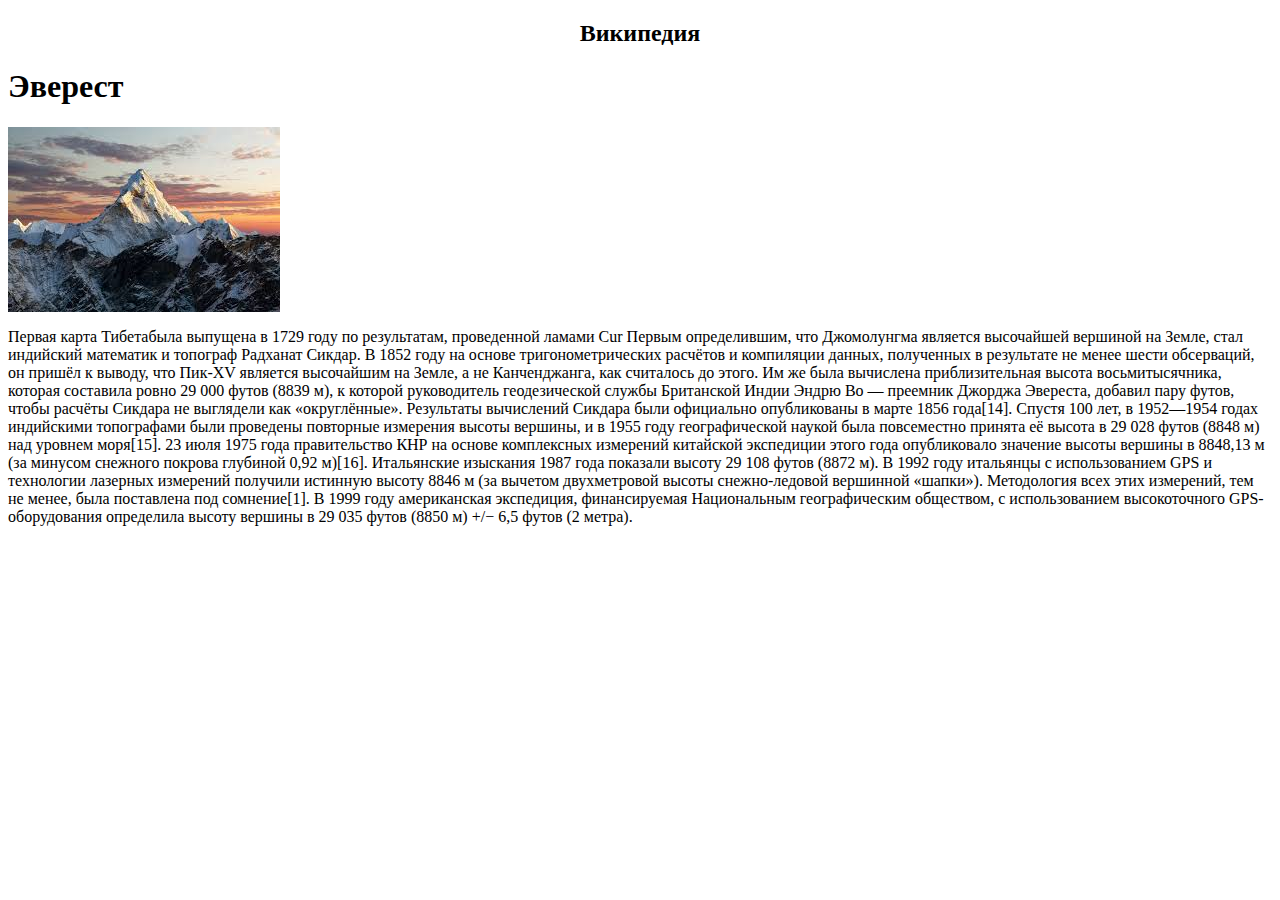
<file: index.html>
<!DOCTYPE html>
<html>
  <head>
    <link rel="stylesheet" hret="./style.css" />
    <title>Википедия</title>
  </head>

  <body>
    <h2 style="text-align: center">Википедия</h2>
    <div class="div">
      <h1>Эверест</h1>
      <div style="display: flex">
        <img src="./image/Без названия (1).jfif" />
      </div>
      <p>
        Первая карта Тибетабыла выпущена в 1729 году по результатам, проведенной
        ламами Cur Первым определившим, что Джомолунгма является высочайшей
        вершиной на Земле, стал индийский математик и топограф Радханат Сикдар.
        В 1852 году на основе тригонометрических расчётов и компиляции данных,
        полученных в результате не менее шести обсерваций, он пришёл к выводу,
        что Пик-XV является высочайшим на Земле, а не Канченджанга, как
        считалось до этого. Им же была вычислена приблизительная высота
        восьмитысячника, которая составила ровно 29 000 футов (8839 м), к
        которой руководитель геодезической службы Британской Индии Эндрю Во —
        преемник Джорджа Эвереста, добавил пару футов, чтобы расчёты Сикдара не
        выглядели как «округлённые». Результаты вычислений Сикдара были
        официально опубликованы в марте 1856 года[14]. Спустя 100 лет, в
        1952—1954 годах индийскими топографами были проведены повторные
        измерения высоты вершины, и в 1955 году географической наукой была
        повсеместно принята её высота в 29 028 футов (8848 м) над уровнем
        моря[15]. 23 июля 1975 года правительство КНР на основе комплексных
        измерений китайской экспедиции этого года опубликовало значение высоты
        вершины в 8848,13 м (за минусом снежного покрова глубиной 0,92 м)[16].
        Итальянские изыскания 1987 года показали высоту 29 108 футов (8872 м). В
        1992 году итальянцы с использованием GPS и технологии лазерных измерений
        получили истинную высоту 8846 м (за вычетом двухметровой высоты
        снежно-ледовой вершинной «шапки»). Методология всех этих измерений, тем
        не менее, была поставлена под сомнение[1]. В 1999 году американская
        экспедиция, финансируемая Национальным географическим обществом, с
        использованием высокоточного GPS-оборудования определила высоту вершины
        в 29 035 футов (8850 м) +/− 6,5 футов (2 метра).
      </p>
    </div>
  </body>
</html>
</file>
